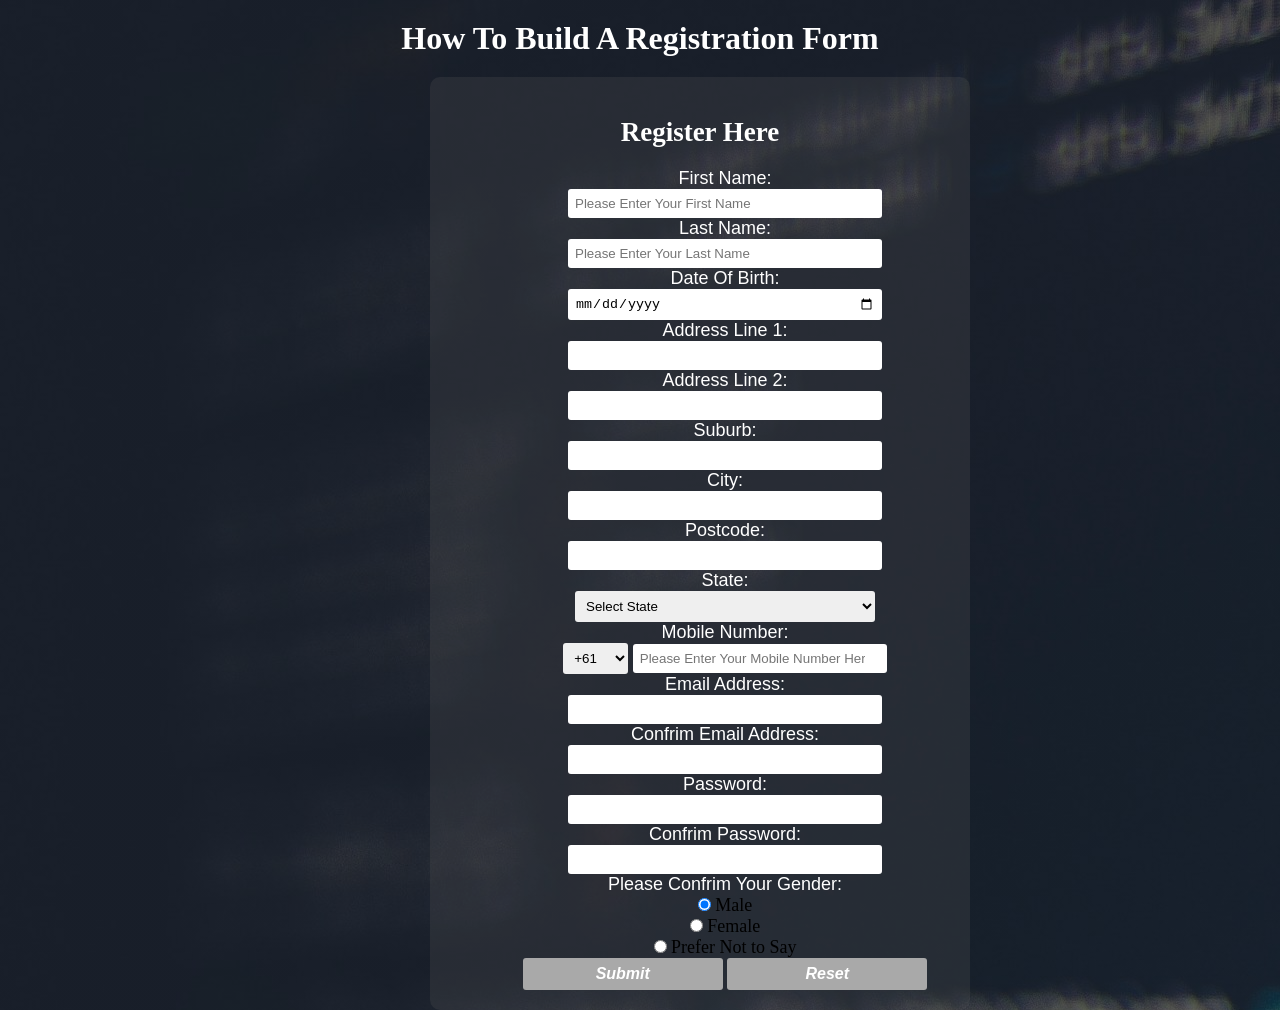
<file: HIT226_Kawsar_Ahmed_[295987]_Prac2/index.html>
<!DOCTYPE html>
<html>
    <head>
        <title> Simple Registration Form </title>
        <link href="style.css" rel="stylesheet" type="text/css">
    </head>
    <body>
        <h1> How To Build A Registration Form</h1>
        <div class="register">
            <h2>Register Here</h2>
         <form method="post" id="register" action="">
            
            <label>First Name:</label> <br>
            <input type="text" name="Fname" id="name"
            placeholder="Please Enter Your First Name" required><br>       
            <label>Last Name:</label> <br>
            <input type="text" name="Lname" id="name"
            placeholder="Please Enter Your Last Name" required ><br> 
            <label>Date Of Birth:</label> <br>
            <input type="date" name="Dob" id="bday"required><br> 
            <label>Address Line 1:</label> <br>
            <input type="text" name="AL1" id="add1"required><br> 
            <label>Address Line 2:</label> <br>
            <input type="text" name="AL2" id="add2"required><br> 
            <label>Suburb:</label> <br>
            <input type="text" name="SB" id="sub1"required><br> 
            <label>City:</label> <br>
            <input type="text" name="CT" id="cty"required><br> 
            <label>Postcode:</label> <br>
            <input type="number" name="PC" id="pstc"required><br> 
            <label>State:</label> <br>
            <select id="st">
                <option> Select State</option>
                <option> Northern Territory</option>
                <option>Australian Capital Territory </option>
                <option> Western Australia</option>
                <option> New South Wales</option>
                <option>  Victoria</option>
                <option> Queensland</option>
                <option>South Australia </option>
                <option>Tasmania</option>    
            </select><br>
            <label>Mobile Number:</label> <br>
            <select id="ph">
                <option>+61</option>
                <option>+880</option>
            </select>
            <input type="number" name="MobNum" id="num"
            placeholder="Please Enter Your Mobile Number Here"required><br> 
            <label>Email Address:</label> <br>
            <input type="email" name="email" id="email"required><br>
            <label>Confrim Email Address:</label> <br>
            <input type="email" name="email" id="conemail"required><br>
            <label>Password:</label> <br>
            <input type="password" name="psw" id="pass"required><br>
            <label>Confrim Password:</label> <br>
            <input type="password" name="psw" id="cpass"required><br>
            <label>Please Confrim Your Gender:</label> <br>
            <input type="radio" name="gender" id="male" checked> Male<br>
            <input type="radio" name="gender" id="female"> Female<br>
            <input type="radio" name="gender" id="other"> Prefer Not to Say<br>
            <input type="submit" value="Submit" id="sub">
            <input type="reset" value="Reset" id="sub">
            </form> 
        </div>
    </body>
</html>
</file>
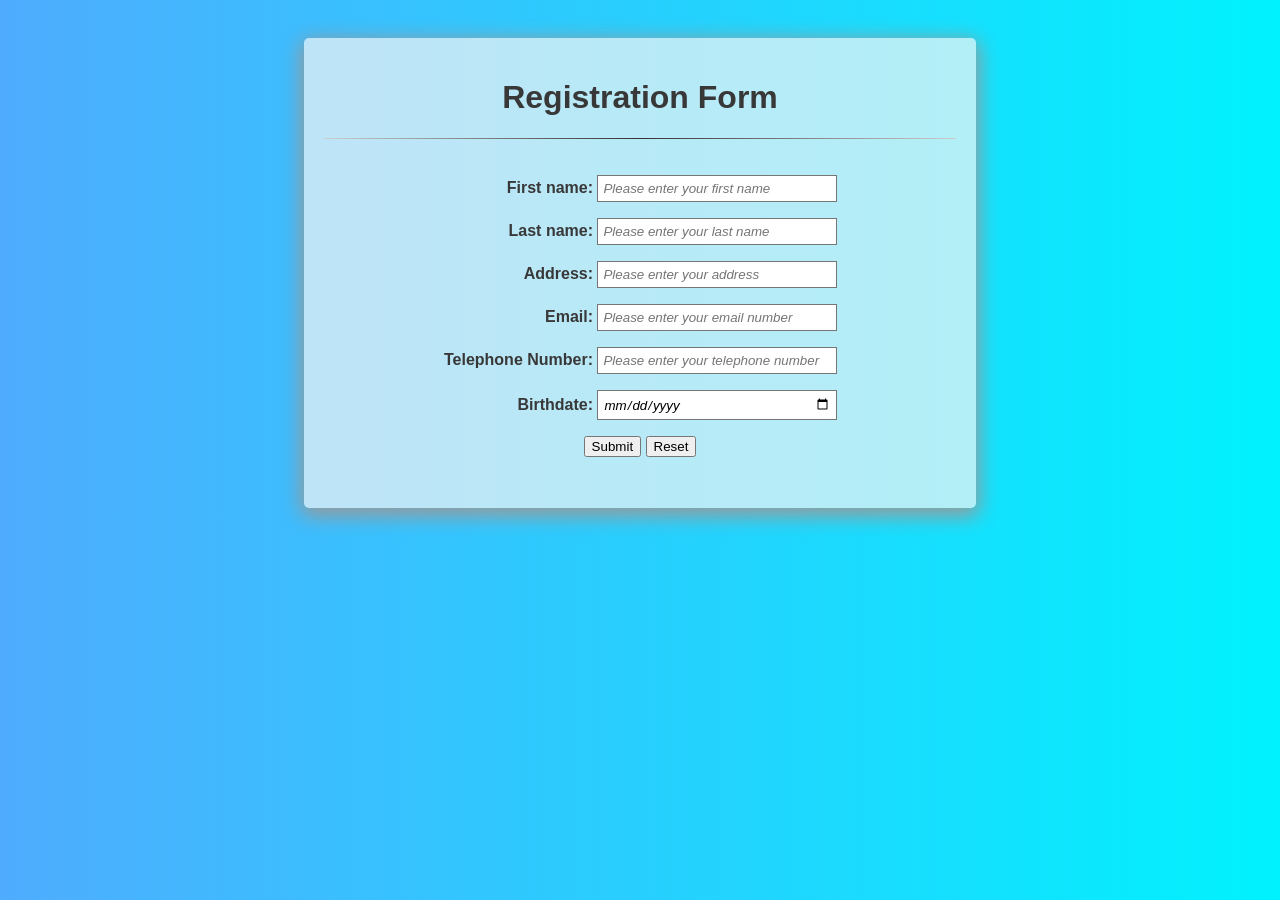
<file: HIT226_EstelleScott_Prac2.html>
<!DOCTYPE html>
<html lang ="en">
  <head>
    <meta charset = "utf-8"/>
    <title>Registration Form</title>
    <link rel = "stylesheet" type = "text/css" href = "HIT226_EstelleScott_Prac2.css">
  </head>
  <body>
    <div class = "container">
      <h1>Registration Form</h1>
      <hr>
      <form>
        <!-- creates input boxes and connects the labels to the inputs -->
        <p><label for = "firstname">First name:</label>
          <input type = "text" name = "fn" id = "firstname" class = "inputbox" placeholder = "Please enter your first name" required/></p>
        <p><label for = "lastname">Last name:</label>
          <input type = "text" name = "ln" id = "lastname" class = "inputbox" placeholder = "Please enter your last name" required/></p>
        <p><label for = "address">Address:</label>
          <input type = "text" name = "add" id = "address" class = "inputbox" placeholder = "Please enter your address" required/></p>
        <p><label for = "email">Email:</label>
          <input type = "text" name = "email" id = "email" class = "inputbox" placeholder = "Please enter your email number" required/></p>
        <p><label for = "tel">Telephone Number: </label>
          <input type = "text" name = "tel" id = "tel" maxlength = 14 class = "inputbox" placeholder = "Please enter your telephone number" required/></p>
        <p><label for = "dob">Birthdate: </label>
          <input type = "date" name = "dob" id = "dob" class = "inputbox" required/></p>
        <input type = "submit" name = "submit" />
        <input type = "reset" name = "reset" />
      </form>
    </div>
  </body>
</html>
</file>
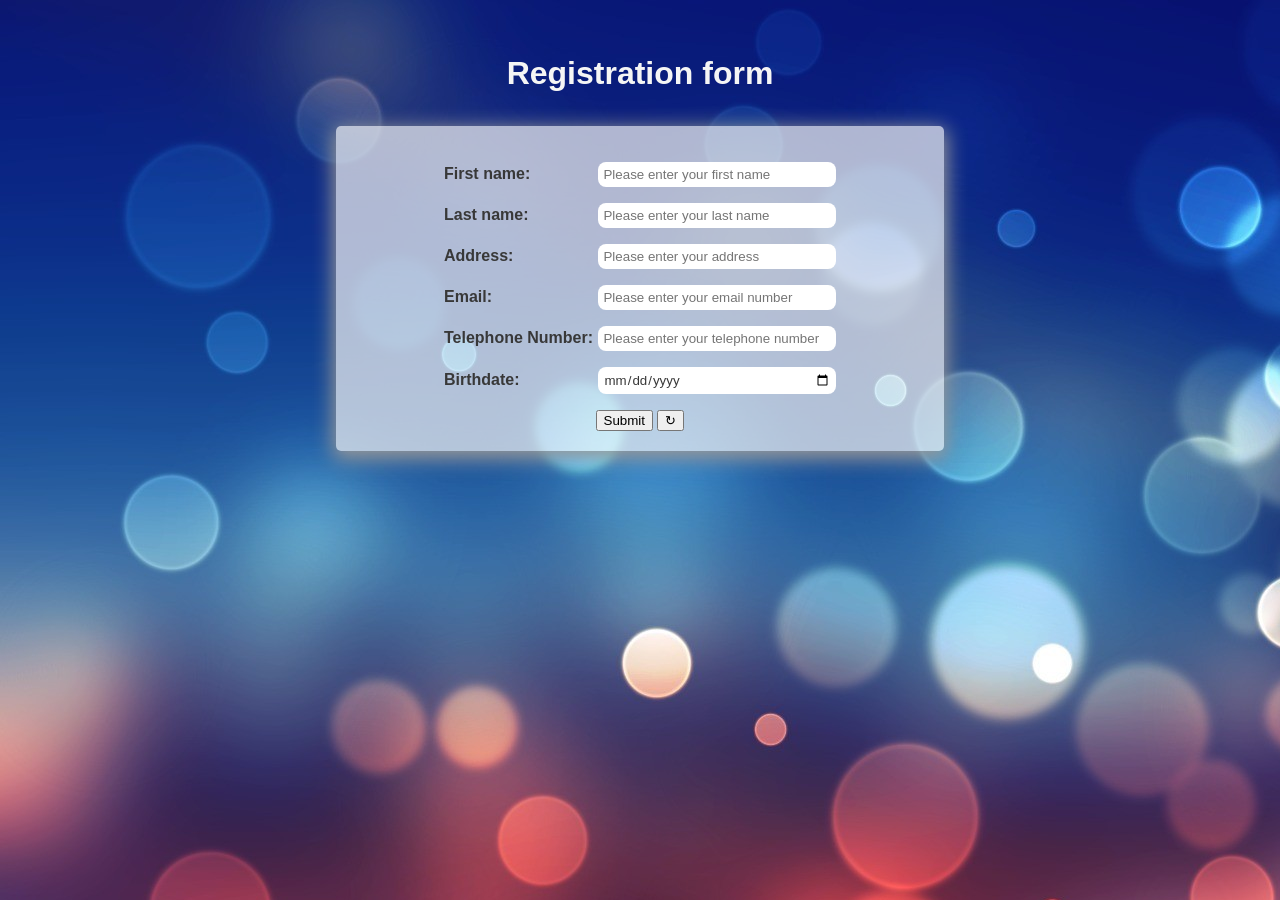
<file: index (1).html>
<!DOCTYPE HTML>
<html lang="en" dir="ltr">
    <head>
      <meta charset="utf-8">
        <title> Simple Registration Form </title>
        <link rel = "stylesheet" type="text/css" href="Group_Prac2.css"
    </head>
    <body>

      <form>
        <h1>Registration form</h1>
        <div class="container">
          <p><label for = "firstname">First name:</label>
            <input type = "text" name = "fn" id = "firstname" class = "inputbox" placeholder = "Please enter your first name" required/></p>
          <p><label for = "lastname">Last name:</label>
            <input type = "text" name = "ln" id = "lastname" class = "inputbox" placeholder = "Please enter your last name" required/></p>
          <p><label for = "address">Address:</label>
            <input type = "text" name = "add" id = "address" class = "inputbox" placeholder = "Please enter your address" required/></p>
          <p><label for = "email">Email:</label>
            <input type = "text" name = "email" id = "email" class = "inputbox" placeholder = "Please enter your email number" required/></p>
          <p><label for = "tel">Telephone Number: </label>
            <input type = "text" name = "tel" id = "tel" maxlength = 14 class = "inputbox" placeholder = "Please enter your telephone number" required/></p>
          <p><label for = "dob">Birthdate: </label>
            <input type = "date" name = "dob" id = "dob" class = "inputbox" required/></p>
          <input type = "submit" name = "submit" />
          <button type="reset"> &#x21BB;</button>
        </div>
      </form>
    </body>
</html>
</file>
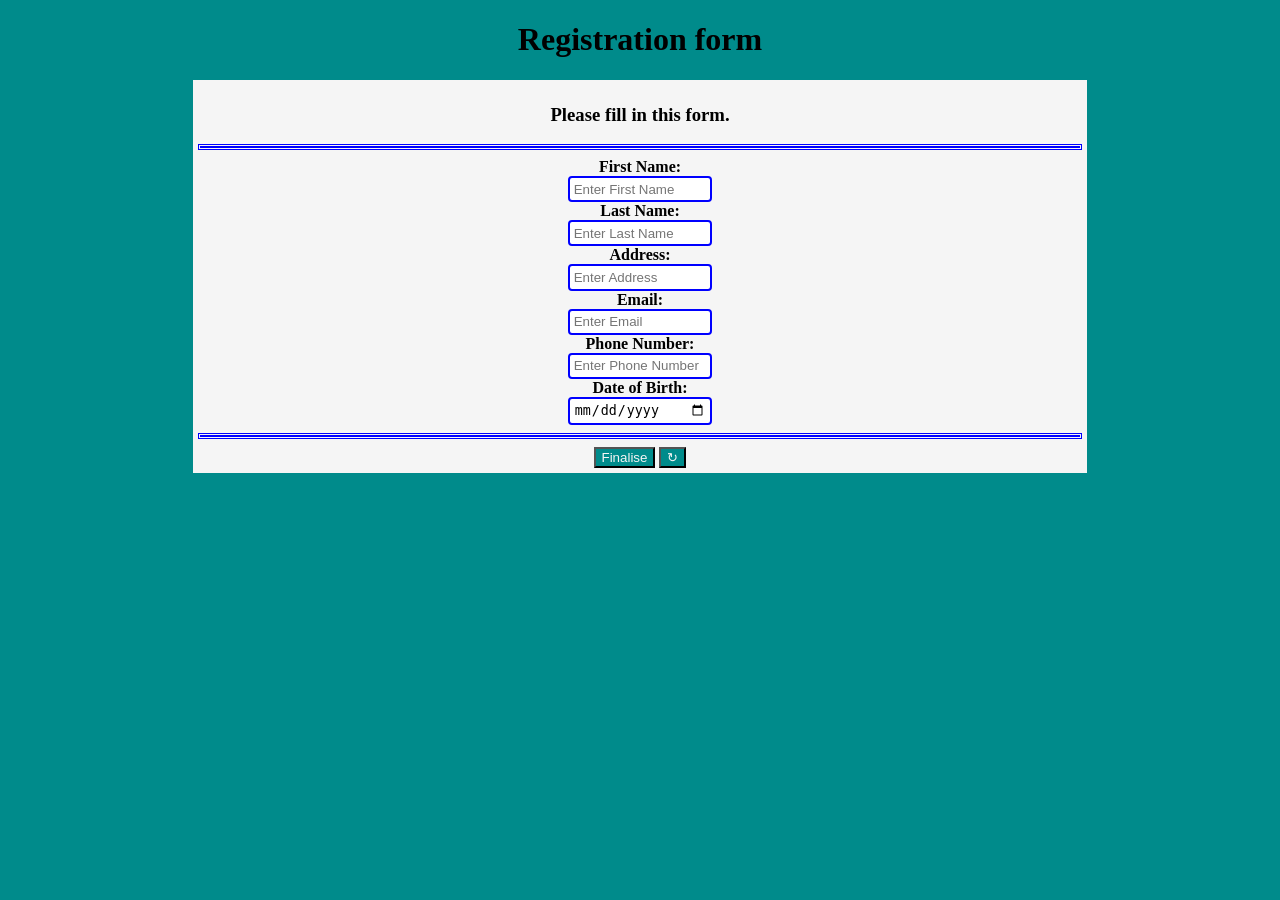
<file: HIT226_Arbon_Wyatt_[311335]_Prac2/HIT226_Arbon_Wyatt_[311335]_Prac2.html>
<!DOCTYPE html>
<html lang="en" dir="ltr">
  <head>
    <meta charset="utf-8">
    <title>Simple Registration Form</title>
    <link rel = "stylesheet" type = "text/css" href = "HIT226_Arbon_Wyatt_[311335]_Prac2.css">
  </head>
  <body>
    <form>
      <h1>Registration form</h1>
      <div class="container">

        <h3>Please fill in this form.</h3>
        <hr>
        <label for="fname"><b>First Name:</b></label> <br>
        <input type="text" placeholder="Enter First Name" name="fname" required>
        <br>
        <label for="lname"><b>Last Name:</b></label> <br>
        <input type="text" placeholder="Enter Last Name" name="lname" required>
        <br>
        <label for="address"><b>Address:</b></label> <br>
        <input type="text" placeholder="Enter Address" name="address" required>
        <br>
        <label for="email"><b>Email:</b></label> <br>
        <input type="text" placeholder="Enter Email" name="email" required>
        <br>
        <label for="ph"><b>Phone Number:</b></label> <br>
        <input type="text" placeholder="Enter Phone Number" name="ph" required>
        <br>
        <label for="dob"><b>Date of Birth:</b></label> <br>
        <input type="date" name="dob" required>
        <br>
        <hr>
        <button type="submit">Finalise</button>
        <button type="reset"><!--⟳↻--> &#x21BB;</button>
      </div>
    </form>
  </body>
</html>
</file>
<file: HIT226_Kawsar_Ahmed_[295987]_Prac2/style.css>
*{
    margin: 0;
    padding: 0;
}
body{
     background-image: linear-gradient(rgba(0,0,0,0.5),rgba(0,0,0,0.5)),url(pic1.jpg);
}
h1{
    text-align: center;
    color: white;
    padding:20px;
}
h2{
    text-align: center;
    color: white;
    padding:20px;
}
.register{
    text-align: center;
    background-color:rgba(84,84,84,0.25);
    width:500px;
    margin: 0px 0px 0px 430px;
    color:black;
    font-size: 18px;
    padding:20px;
    border-radius: 10px;
    
        

}
#register{
    margin-left: 50px;
}

label{
    color: white;
    font-family: sans-serif;
    font-size: italic;
    
}

input:focus{
    background-color: darkgray;
}
input[type=radio]{
     : white;
}
#name{
    width:300px;
    border: none;
    border-radius: 3px;
    outline: 0;
    padding: 7px;
}
#bday{
    width:300px;
    border: none;
    border-radius: 3px;
    outline: 0;
    padding: 7px;
}
#add1{
    width:300px;
    border: none;
    border-radius: 3px;
    outline: 0;
    padding: 7px;
}
#add2{
    width:300px;
    border: none;
    border-radius: 3px;
    outline: 0;
    padding: 7px;
}
#sub1{
    width:300px;
    border: none;
    border-radius: 3px;
    outline: 0;
    padding: 7px;
}
#cty{
    width:300px;
    border: none;
    border-radius: 3px;
    outline: 0;
    padding: 7px;
}
#pstc{
    width:300px;
    border: none;
    border-radius: 3px;
    outline: 0;
    padding: 7px;
}
#st{
    width:300px;
    border: none;
    border-radius: 3px;
    outline: 0;
    padding: 7px;
}
#email{
    width:300px;
    border: none;
    border-radius: 3px;
    outline: 0;
    padding: 7px;
}
#conemail{
    width:300px;
    border: none;
    border-radius: 3px;
    outline: 0;
    padding: 7px;
}
#pass{
    width:300px;
    border: none;
    border-radius: 3px;
    outline: 0;
    padding: 7px;
}
#cpass{
    width:300px;
    border: none;
    border-radius: 3px;
    outline: 0;
    padding: 7px;
}




#ph{
    width: 65px;
    padding: 7px;
    border: none;
    border-radius: 3px;
    outline: 0;
}
#num{
    width: 240px;
    padding: 7px;
    border: none;
    border-radius: 3px;
    outline: 0;
}
#sub{
    width: 200px;
    padding: 7px;
    background-color: darkgray;
    font-size: 16px;
    font-family: sans-serif;
    font-style: italic;
    font-weight: 600;
    border: 2px;
    border-radius: 3px;
    outline: 0;
    color: white;
}
</file>
<file: HIT226_EstelleScott_Prac2.css>
body{
  background-image: linear-gradient(to right, #4facfe 0%, #00f2fe 100%);
  font-family:sans-serif;
}

label{
  width: 150px;
  display: inline-block;
  text-align: right;
  font-weight: bold;
  color: #383838	;
}

h1{
  font-family: inherit;
  color: #383838	;
}

/* input box design */
.inputbox{
  width: 40%;
  font-family: sans-serif;
  border-style: solid;
  border-width: 0.5px;
  padding: 5px;
  font-style: italic;
  color: 383838;
}
.inputbox:focus{
  background-color: #FFF2E5;
}

/* form container design*/
.container{
  background-color: rgba(245, 245, 245, 0.7);
  padding: 20px;
  border-radius: 5px;
  width: 50%;
  margin: auto;
  margin-top: 3%;
  text-align: center;
  box-shadow:0px 5px 20px 3px #999;
}

hr{
  border: 0;
  height: 1px;
  background: #333;
  background-image: linear-gradient(to right, #ccc, #333, #ccc);
}

form{
  padding: 5%;
  padding-top: 2%;
}
</file>
<file: Group_Prac2.css>
body{
  background-image: url(bokeh-background-1.jpg);
  font-family:sans-serif;
}
label{
  width: 150px;
  display: inline-block;
  text-align: left;
  font-weight: bold;
  color: #383838;
}
h1{
  text-align: center;
  font-family: inherit;
  color: rgb(245, 245, 245);
}
/* input box design */
.inputbox{
  width: 40%;
  border-radius: 8px;
  font-family: sans-serif;
  border-width: 0px;
  padding: 5px;
  color: #383838;
}
/* highlight input box when selected */
.inputbox:focus{
  background-color: #cdebf9;
}
/* container design */
.container{
  background-color: rgba(245, 245, 245, 0.7);
  padding: 20px;
  border-radius: 5px;
  width: 50%;
  margin: auto;
  margin-top: 3%;
  text-align: center;
  box-shadow:0px 5px 20px 3px #999;
}
/* design */
form{
  padding: 5%;
  padding-top: 2%;
}
</file>
<file: HIT226_Arbon_Wyatt_[311335]_Prac2/HIT226_Arbon_Wyatt_[311335]_Prac2.css>
hr {
  display: block;
  margin-top: 0.5em;
  margin-bottom: 0.5em;
  margin-left: auto;
  margin-right: auto;
  border-style: double;
  border-width: 3px;
  background-color: #f5f5f5;
  color: blue;
}
body {

  background-color: #008B8B;
}
input{
  border: 2px solid blue;
  border-radius: 4px;
  width: 15%;
  padding: .4%;
}
input:focus {
  background-color: #cdebf9;
}
h1{
  text-align: center;

}
.container{
  text-align: center;
  background-color: #f5f5f5;
  width: 70%;
  padding: .4%;
  margin: auto;
}
button{
  background-color: #008B8B;
  color: #f5f5f5;
}
</file>
